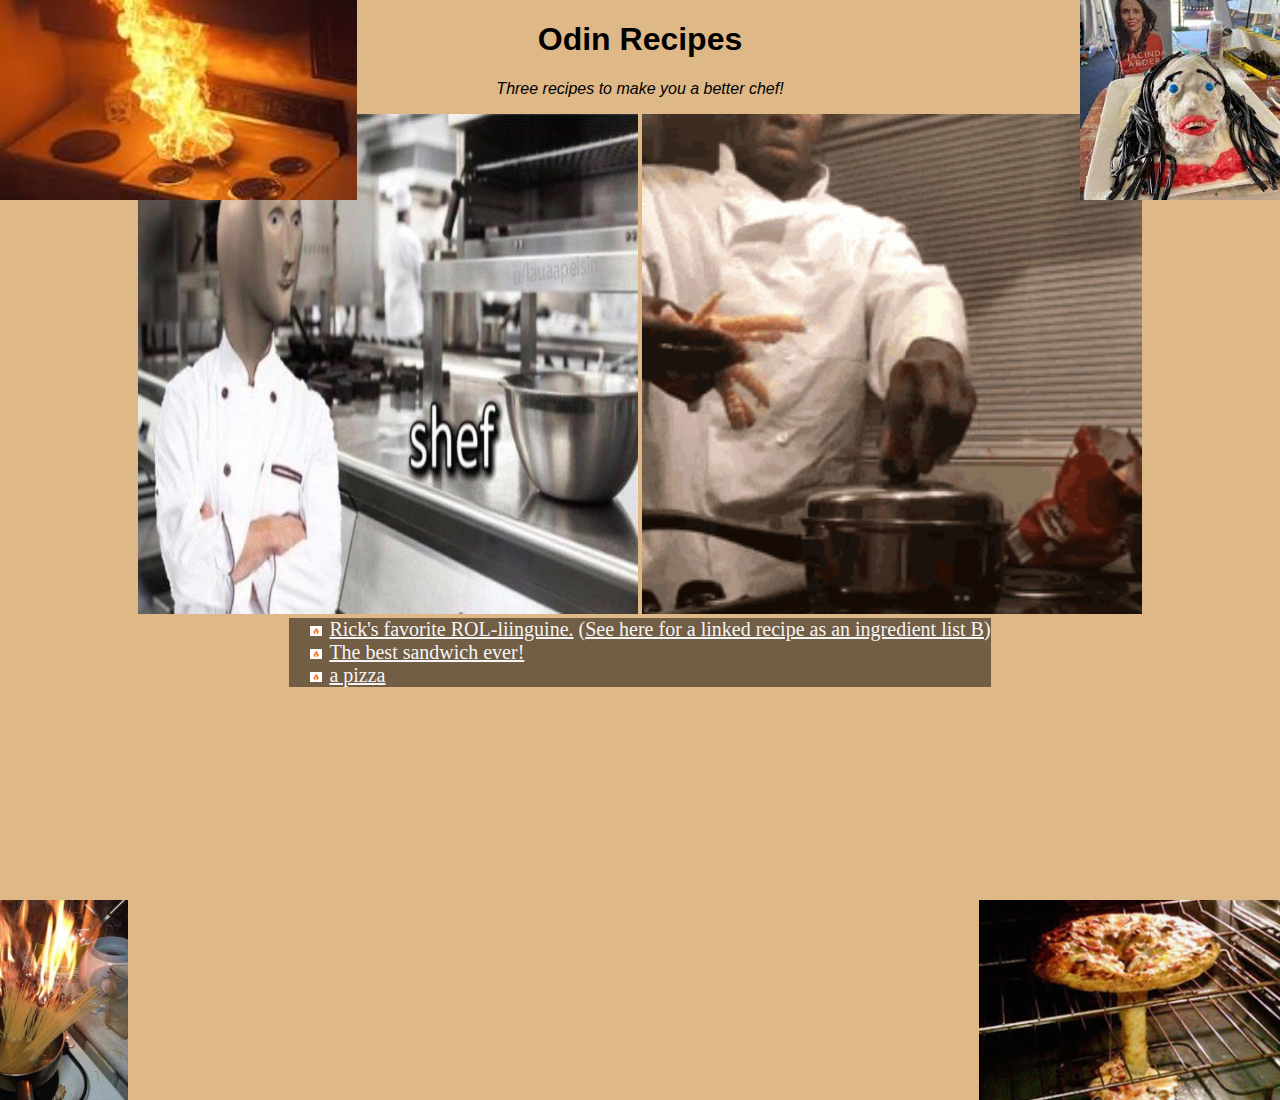
<file: index.html>
<!DOCTYPE html>
<html lang="en">
<head>
    <meta charset="UTF-8">
    <meta name="viewport" content="width=device-width, initial-scale=1.0">
    <title>Odin-Recipes</title> 
    <link rel="stylesheet" href="style.css">
</head>
<body class = "index-page">
    <img id="index-bkg-1" src = "images/index-1.jpeg" width = auto height ="200px" >
    <img id="index-bkg-4" src = "images/index-4.jpeg" width = auto height ="200px" >
   
    <div id="text-allign-1">
    <h1>Odin Recipes</h1>
    <p style="font-family: 'Gill Sans', 'Gill Sans MT', Calibri, 'Trebuchet MS', sans-serif;"><em>Three recipes to make you a better chef!</em></p>
    
    <img src = "images/shef.jpg" width = "500" height = "500">
    
    <img src = "images/cook-fire.gif" width = "500" height = "500" >
    
    <ul id="index-ul">
        <li><a href="https://www.youtube.com/watch?v=xvFZjo5PgG0" target="_blank">Rick's favorite ROL-liinguine.</a> (<a href="./recipes/SAV.html" target="_blank">See here for a linked recipe as an ingredient list B</a>)</li>
        <li><a href="./recipes/sandwich.html" target="_blank">The best sandwich ever!</a>
        <li><a href="./recipes/frozen-pizza.html" target ="_blank">a pizza</a>
    </ul>
    </div>
    <img id="index-bkg-2" src = "images/index-2.jpg" width = auto height ="200px" >
    <img id="index-bkg-3" src = "images/index-3.jpg" width = auto height ="200px" >
</body>
</html>
</file>
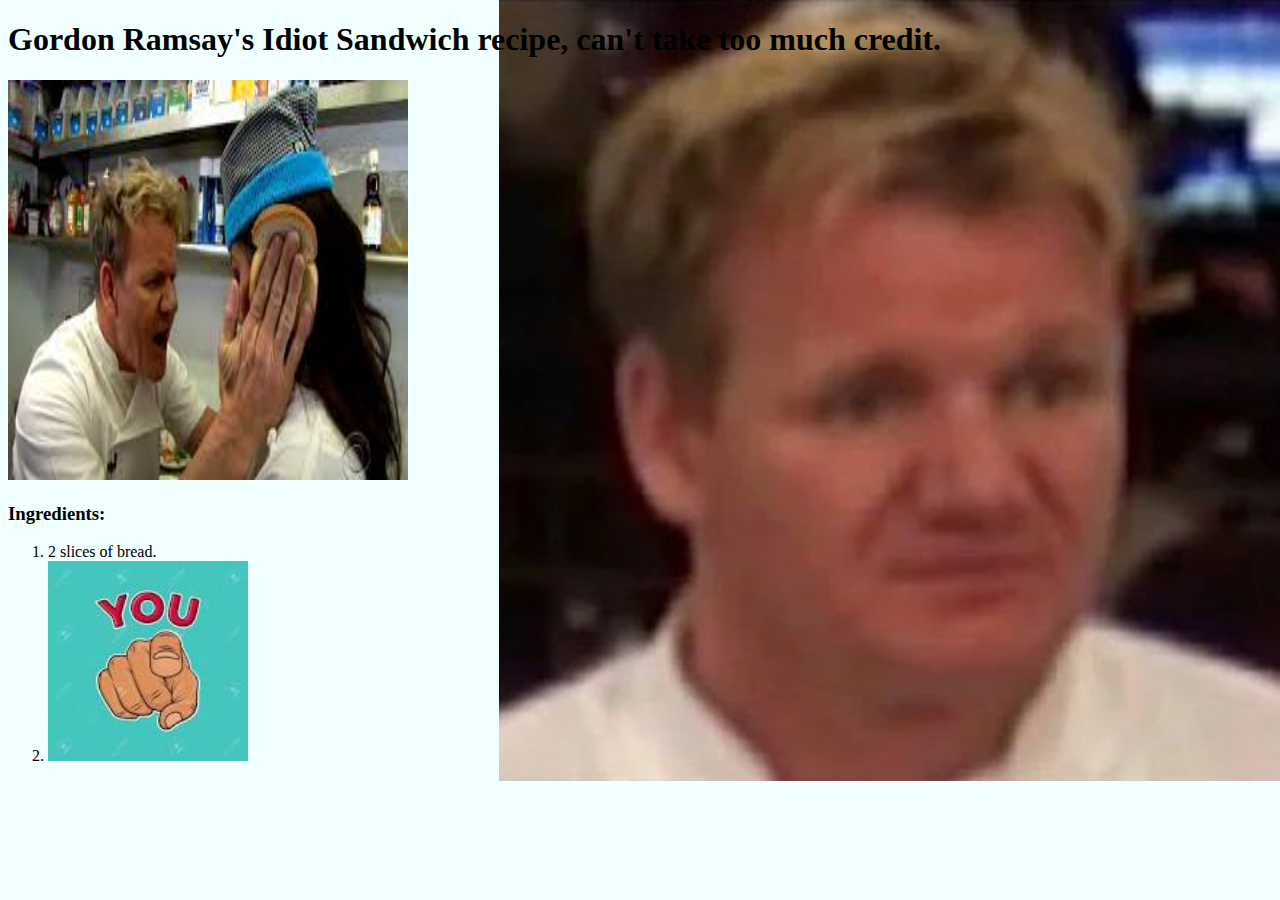
<file: recipes/sandwich.html>
<!DOCTYPE html>
<html lang="en">
<head>
    <meta charset="UTF-8">
    <meta name="viewport" content="width=device-width, initial-scale=1.0">
    <title>Disappointing sandwich</title>
    <link rel="stylesheet" href="../style.css">
</head>
<body class="idiot-body">
    <h1>Gordon Ramsay's Idiot Sandwich recipe, can't take too much credit.</h1>
    <img src="../images/Idiot-sandwich.jpeg" width ="400" height = "400">
    <h3>Ingredients:</h3>
    <ol>
        <li>2 slices of bread.</li>
        <li><img src ="../images/YOU.jpeg" width = "200" height = "200" > </li>
    </ol>
</body>
</html>
</file>
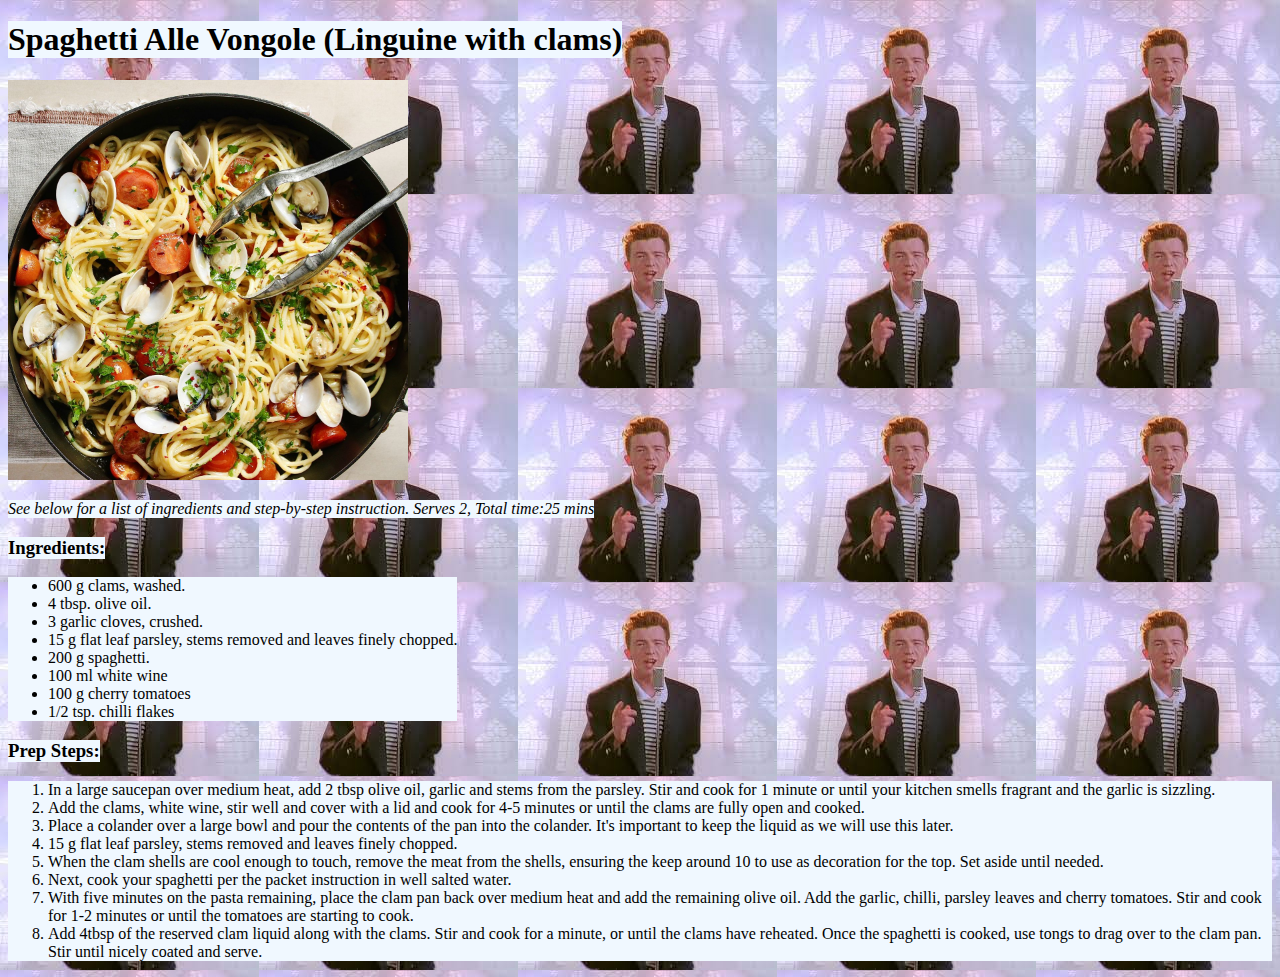
<file: recipes/SAV.html>
<!DOCTYPE html>
<html lang="en">
<head>
    <meta charset="UTF-8">
    <meta name="viewport" content="width=device-width, initial-scale=1.0">
    <title>Spaghetti Alle Vongole</title>
    <link rel="stylesheet" href="../style.css">
</head>
<body class = "SAV-body">
    <div>
    <h1 class="NVG">Spaghetti Alle Vongole (Linguine with clams)</h1>
    <img src="../images/SAV_pic.jpg" width ="400" height = "400">
    <p class="NVG"><em>See below for a list of ingredients and step-by-step instruction. Serves 2, Total time:25 mins</em></p>
    <h3 class="NVG">Ingredients:</h3>
    <ul class="NVG">
        <li>600 g clams, washed.</li>
        <li>4 tbsp. olive oil.</li>
        <li>3 garlic cloves, crushed.</li>
        <li>15 g flat leaf parsley, stems removed and leaves finely chopped.</li>
        <li>200 g spaghetti.</li>
        <li>100 ml white wine</li>
        <li>100 g cherry tomatoes</li>
        <li>1/2 tsp. chilli flakes </li>
    </ul>
    <h3 class="NVG">Prep Steps:</h3>
    <ol class="NVG">
        <li>In a large saucepan over medium heat, add 2 tbsp olive oil, garlic and stems from the parsley. Stir and cook for 1 minute or until your kitchen smells fragrant and the garlic is sizzling. </li>
        <li>Add the clams, white wine, stir well and cover with a lid and cook for 4-5 minutes or until the clams are fully open and cooked.</li>
        <li>Place a colander over a large bowl and pour the contents of the pan into the colander. It's important to keep the liquid as we will use this later.</li>
        <li>15 g flat leaf parsley, stems removed and leaves finely chopped.</li>
        <li>When the clam shells are cool enough to touch, remove the meat from the shells, ensuring the keep around 10 to use as decoration for the top. Set aside until needed.</li>
        <li>Next, cook your spaghetti per the packet instruction in well salted water.</li>
        <li>With five minutes on the pasta remaining, place the clam pan back over medium heat and add the remaining olive oil. Add the garlic, chilli, parsley leaves and cherry tomatoes. Stir and cook for 1-2 minutes or until the tomatoes are starting to cook.</li>
        <li>Add 4tbsp of the reserved clam liquid along with the clams. Stir and cook for a minute, or until the clams have reheated. Once the spaghetti is cooked, use tongs to drag over to the clam pan. Stir until nicely coated and serve. </li>
    </ol>
</div>
</body>
</html>
</file>
<file: style.css>
body.index-page{
    background-color: burlywood;
}

#text-allign-1{
    text-align: center;
}

#index-bkg-1 {
    position: absolute;
    top:0%;
    left:0%;;
}

#index-bkg-2 {
    position: absolute;
    top:100%;
    right:90%;
}

#index-bkg-3 {
    position: absolute;
    top:100%;
    right:0%;
    
}

#index-bkg-4 {
    position: absolute;
    top:0%;
    right:0%;
    
}

#index-ul{

    display: table;
    margin: 0 auto;
    list-style: url(./images/bullet-list.png);
    color:whitesmoke;
    background-color: rgba(0, 0, 0, 0.486);
    color:whitesmoke;
}

#index-ul a{
    color: whitesmoke;
    
}

.index-page #index-ul{
    text-align: left;
    font-size: 20px;
    

}

.index-page h1{
    font-family: 'Trebuchet MS', 'Lucida Sans Unicode', 'Lucida Grande', 'Lucida Sans', Arial, sans-serif;
}

.SAV-body {
    background-image: url(./images/rick.jpeg);
    
}
.SAV-body .NVG{
    background-color: aliceblue;
    width:fit-content;
    
}

.pizza-body {
    background-image: url(./images/hellmo-pizza.gif);

}

.pizza-body .NVG-pizza{
    background-color: aliceblue;
    width:fit-content;
    
}

.idiot-body {
    background-image: url(./images/gordon.jpg);
    background-repeat: no-repeat;
    background-position: right;
    background-size: contain;
    background-color: azure;
    
}
</file>
